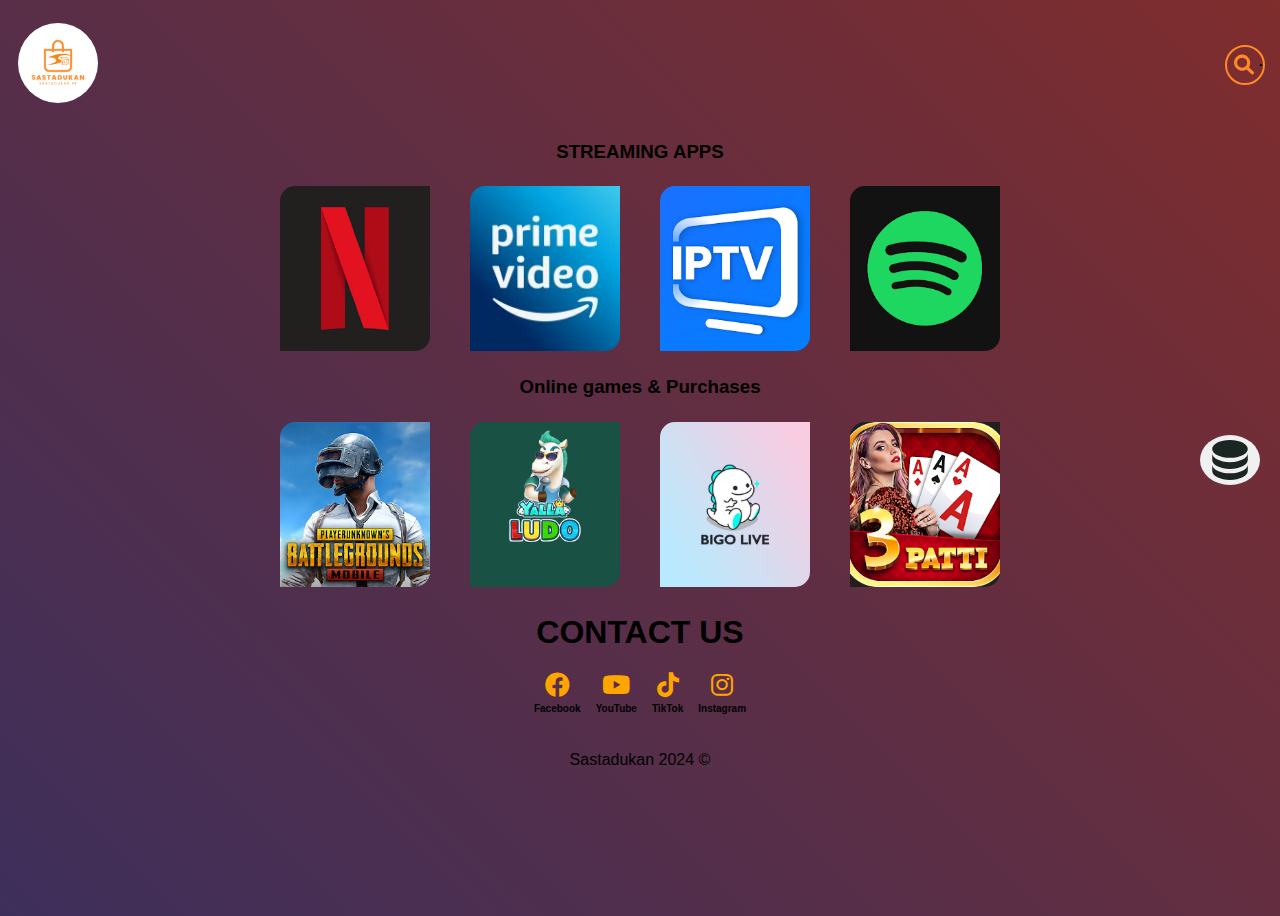
<file: index.html>
<!DOCTYPE html>
<html lang="en">
<head>
  <meta charset="UTF-8">
  <meta name="viewport" content="width=device-width, initial-scale=1.0">
  <link rel="stylesheet" href="https://cdnjs.cloudflare.com/ajax/libs/font-awesome/6.0.0/css/all.min.css">
  <link rel="stylesheet" href="styles.css">
  <title>Online Store</title>
</head>
<body>

  <!-- <h1>Sastadukan Online Shopping</h1> -->

  <nav>
    <div class="logo">
      <img class="logo-pic" src="pix/logo.png" alt="company logo">
    </div>

    <div class="box">
      <form name="search">
        <input type="text" class="input" name="txt" onmouseout="this.value = ''; this.blur();">
      </form>
      <i class="fas fa-search"></i>
    </div>
    <hr>
  </nav>

  <h3>STREAMING APPS</h3>

  <div class="container1">
    <div>
      <a href="HTML/netlix.html">
          <div class="card netflix"></div>
      </a>
      <a href="HTML/prime.html">
          <div class="card prime"></div>
      </a>
      <a href="HTML/iptv.html">
          <div class="card iptv"></div>
      </a>
      <a href="HTML/spotify.html">
          <div class="card spotify"></div>
      </a>
    </div>
  </div>

    <h3>Online games & Purchases</h3>

  <div class="container1">    
    <div>
      <a href="HTML/pubg.html">
          <div class="card pubg"></div>
      </a>
      <a href="HTML/ludo.html">
          <div class="card ludo-star"></div>
      </a>
      <a href="HTML/bingo.html">
          <div class="card bigo"></div>
      </a>
      <a href="HTML/patti.html">
          <div class="card teen-patti"></div>
      </a>
    </div>
  </div>
  <div class="whatsapp-icon">
  <a href="#" class="icon-link">
    <img src="pix/database_icon.svg" alt="whatsapp-icon" class="app-icon">
  </a>
</div>

<!-- CONTACT US SECTION -->

<h1>CONTACT US</h1>
  <div class="mini-cont">
    <div>
      <a href="https://www.facebook.com/sastadukan.pk?mibextid=ZbWKwL" target="_blank">
      <i class="fa-brands fa-facebook"></i>
      </a>
      <h5>Facebook</h5>
    </div>
    <div>
      <a href="https://youtube.com/@NReviews03?si=BrXxbHKIIUJ-EyfP" target="_blank">
      <i class="fa-brands fa-youtube"></i>
      </a>
      <h5>YouTube</h5>
    </div>
    <div>
      <a href="https://www.tiktok.com/@nreviews03?_t=8k10SKIayN5&_r=1" target="_blank">
      <i class="fa-brands fa-tiktok"></i>
      </a>
      <h5>TikTok</h5>
    </div>
    <div>
      <a href="https://www.instagram.com/sastadukan.pk?igsh=azJrYTB6Y2c5c3Vq" target="_blank">
        <i class="fa-brands fa-instagram"></i>
      </a>
      <h5>Instagram</h5>
    </div>
    <!-- <div>
        <a href="https://wa.me/923366557776?text=Hi Lets Chat" target="_blank"
      ><i class="fab fa-whatsapp"></i></a>
      <h5>Whatsapp</h5>
    </div> -->
  </div>
  <p class="copy">Sastadukan 2024 &#169;</p>
</body>
</html>
</file>
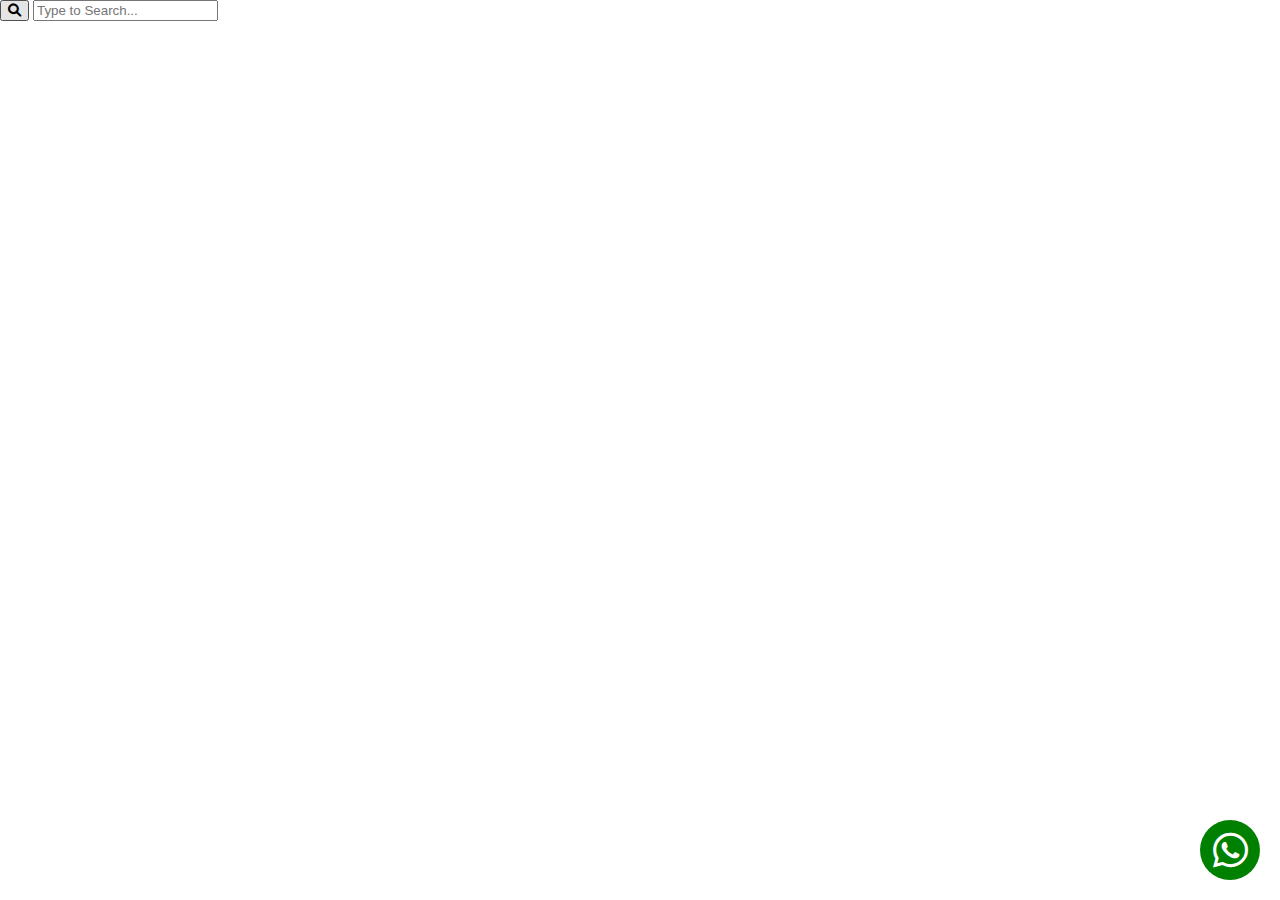
<file: test.html>
<!DOCTYPE html>
<html lang="en">
<head>
<meta charset="UTF-8">
<meta name="viewport" content="width=device-width, initial-scale=1.0">
<link rel="stylesheet" href="https://cdnjs.cloudflare.com/ajax/libs/font-awesome/6.0.0/css/all.min.css">
<title>WhatsApp Icon</title>
<!-- <link rel="stylesheet" href="styles.css"> -->
<style>
  body {
  margin: 0;
  padding: 0;
}

.whatsapp-icon {
  position: fixed;
  bottom: 20px;
  right: 20px;
  width: 60px;
  height: 60px;
  border-radius: 50%;
  background-color: green;
  border: none;
  outline: none;
  cursor: pointer;
  transition: all 0.3s ease;
}

.whatsapp-icon i{
  font-size: 40px;
  color: white;
}

.whatsapp-icon::before {
  content: ''; /* WhatsApp icon Unicode character */
  font-family: 'Font Awesome 5 Brands';
  font-size: 30px;
  color: white;
  position: absolute;
  top: 50%;
  left: 50%;
  transform: translate(-50%, -50%);
}

.whatsapp-chat {
  display: none;
  position: fixed;
  bottom: 90px;
  right: 20px;
  width: 350px;
  height: 500px;
  border-radius: 10px;
  overflow: hidden;
  box-shadow: 0 0 20px rgba(0, 0, 0, 0.5);
}

.whatsapp-chat .close-tab{
  position: fixed;
  right: 35px;
  padding: 5px 10px;
  border: 1px solid white;
  border-radius: 10000px;
  cursor: pointer;
  font-size: 20px;
}

.whatsapp-chat iframe {
  width: 100%;
  height: 100%;
  border: none;
}

</style>
</head>
<body>

  <div class="search-box">
    <button class="btn-search"><i class="fas fa-search"></i></button>
    <input type="text" class="input-search" placeholder="Type to Search...">
  </div>

<button id="whatsapp-icon" class="whatsapp-icon">
  <i class="fab fa-whatsapp"></i>
</button>

<div id="whatsapp-chat" class="whatsapp-chat">
  <p class="close-tab">
    <i class="fa-solid fa-xmark"></i>
  </p>
  <iframe src="https://web.whatsapp.com/send?phone=1234567890" frameborder="0"></iframe>
</div>

<script>
  const whatsappIcon = document.querySelector('.fab');
  const whatsappChat = document.getElementById('whatsapp-chat');

  whatsappIcon.addEventListener('click', () => {
  whatsappChat.style.display = 'block';
  });

  document.addEventListener('click', (e) => {
  if (e.target !== whatsappIcon && e.target !== whatsappChat) {
     whatsappChat.style.display = 'none';
    }
  });

</script>

</body>
</html>
</file>
<file: styles.css>
body {
  font-family: Arial;
  background: linear-gradient(45deg, #3d2f5b, #7f2d2d);
  height: 100dvh;
  overflow: hidden;
}

h1,
h3,
.copy {
  text-align: center;
}

nav {
  display: flex;
  justify-content: space-between;
  align-items: center;
  padding: 15px 10px;
  position: relative;
}

.logo-pic {
  width: 80px;
  border-radius: 1000px;
}

.search {
  position: absolute;
  top: 38px;
  right: 15px;
}

/* SEARCH BAR STYLING */

.box {
  position: fixed;
  right: 15px;
}

.input {
  padding: 10px;
  width: 40px;
  height: 40px;
  background: none;
  border: 2px solid #ff8927;
  border-radius: 50px;
  box-sizing: border-box;
  font-family: Arial, Helvetica, sans-serif;
  font-size: 20px;
  color: #ff8927;
  outline: none;
  transition: .5s;
}

.box:hover input {
  width: 340px;
  background: #ffffff;
  border-radius: 10px;
}

.box i {
  position: absolute;
  top: 50%;
  right: 1px;
  transform: translate(-50%, -50%);
  font-size: 20px;
  color: #ff8927;
  transition: .2s;
}

.box:hover i {
  opacity: 0;
  z-index: -1;
}


hr {
  border: 1px solid black;
  margin: 10px 0;
}

.container1,
.mini-cont {
  display: flex;
  justify-content: center;
  margin-bottom: 20px;
  /* Add margin between containers */
  position: relative;
}

.container1 div {
  display: flex;
  flex-wrap: wrap;
  /* Allow cards to wrap to the next line */
  justify-content: center;
}

.card {
  width: 100px;
  height: 100px;
  border-radius: 20px 0px;
  /* background-color: #f0f0f0; */
  border: none;
  margin: 5px;
  /* Add margin around each card */
  display: flex;
  justify-content: center;
  align-items: end;
  padding-bottom: 15px;
}

.container1 a {
  text-decoration: none;
  color: navy;
}

.netflix {
  background: url(pix/netflix.png);
  background-position: center;
  background-size: cover;
  background-repeat: no-repeat;
  background-color: #221f1f;
}

.prime {
  background: url(pix/prime-video2.webp);
  background-position: center;
  background-size: cover;
  background-repeat: no-repeat;
  background-color: #221f1f;
}

.iptv {
  background: url(pix/iptv.png);
  background-position: center;
  background-size: cover;
  background-repeat: no-repeat;
  background-color: #221f1f;
}

.spotify {
  background: url(pix/spotify.png);
  background-position: center;
  background-size: cover;
  background-repeat: no-repeat;
  background-color: #221f1f;
}

.pubg {
  background: url(pix/pubg.png);
  background-position: center;
  background-size: cover;
  background-repeat: no-repeat;
  background-color: #221f1f;
}

.ludo-star {
  background: url(pix/yalla-ludo-1.jpg);
  background-position: center;
  background-size: cover;
  background-repeat: no-repeat;
  background-color: #221f1f;
}

.bigo {
  background: url(pix/bigo-live.webp);
  background-position: center;
  background-size: cover;
  background-repeat: no-repeat;
  background-color: #221f1f;
}

.bigo {
  background: url(pix/bigo-live.webp);
  background-position: center;
  background-size: cover;
  background-repeat: no-repeat;
  background-color: #221f1f;
}

.teen-patti {
  background: url(pix/patti.png);
  background-position: center;
  background-size: cover;
  background-repeat: no-repeat;
  background-color: #221f1f;
}

.whatsapp-icon {
  position: fixed;
  top: 50%;
  right: 20px;
  transform: translateY(-30%);
}

.icon-link {
  display: block;
  width: 30px;
  height: 30px;
  border-radius: 50%;
  background-color: #f0f0f0;
  text-align: center;
  line-height: 30px;
  transition: background-color 0.3s;
}

.icon-link:hover {
  background-color: #ccc;
}

.app-icon {
  width: 20px;
  height: 20px;
  margin-top: 5px;
}


/* CONTACT US SECTION styling */

.mini-cont {
  display: flex;
  gap: 15px;
}

.mini-cont div {
  display: flex;
  flex-direction: column;
  justify-content: center;
  align-items: center;
  transition: ease-out 0.2s;
}

.mini-cont div:hover {
  color: white;
  text-decoration: underline;
}

.mini-cont h5 {
  margin-top: 5px;
  font-size: 10px;
  font-weight: bold;
}

.mini-cont a {
  text-decoration: none;
  color: orange;
}

.mini-cont .fa-brands {
  font-size: 25px;
  color: orange;
}



@media screen and (min-width: 768px) {
  .card {
    width: 150px;
    /* Increase the width of cards for bigger screens */
    height: 150px;
    /* Increase the height of cards for bigger screens */
    padding-bottom: 20px;
    /* Adjust the padding for bigger cards */
  }

  .card {
    width: 150px;
    height: 150px;
    border-radius: 15px 0px;
    /* background-color: #f0f0f0; */
    border: none;
    margin: 5px 20px;
    /* Add margin around each card */
    display: flex;
    justify-content: center;
    align-items: end;
    padding-bottom: 15px;
  }

  .whatsapp-icon {
    position: fixed;
    top: 50%;
    right: 20px;
    transform: translateY(-30%);
  }

  .app-icon {
    width: 40px;
    height: 40px;
    margin-top: 5px;
  }

  .icon-link {
    display: block;
    width: 60px;
    height: 50px;
    border-radius: 50%;
    background-color: #f0f0f0;
    text-align: center;
    line-height: 30px;
    transition: background-color 0.3s;
  }

  .icon-link:hover {
    background-color: #ccc;
  }
}


@media screen and (max-width: 350px) {
  .container1 {
    display: flex;
    justify-content: center;
    margin-bottom: 20px;
    /* Add margin between containers */
    position: relative;
  }

  .container1::before,
  .container1::after {
    content: "";
    position: absolute;
    background-color: #ccc;
  }

  .mini-cont h5 {
    display: none;
  }

  .container1::before {
    top: 50%;
    left: 0;
    width: 100%;
    height: 1px;
  }

  .container1::after {
    top: 0;
    left: 50%;
    width: 1px;
    height: 100%;
  }


}

@media screen and (max-width: 235px) {

  .container1::before,
  .container1::after {
    content: "";
    position: absolute;
    background-color: #ccc;
    display: none;
  }

  .container1::before {
    top: 50%;
    left: 0;
    width: 100%;
    height: 1px;
    display: none;
  }

  .container1::after {
    top: 0;
    left: 50%;
    width: 1px;
    height: 100%;
    display: none;
  }

  .search-btn {
    margin-bottom: 10px;
  }

}
</file>
